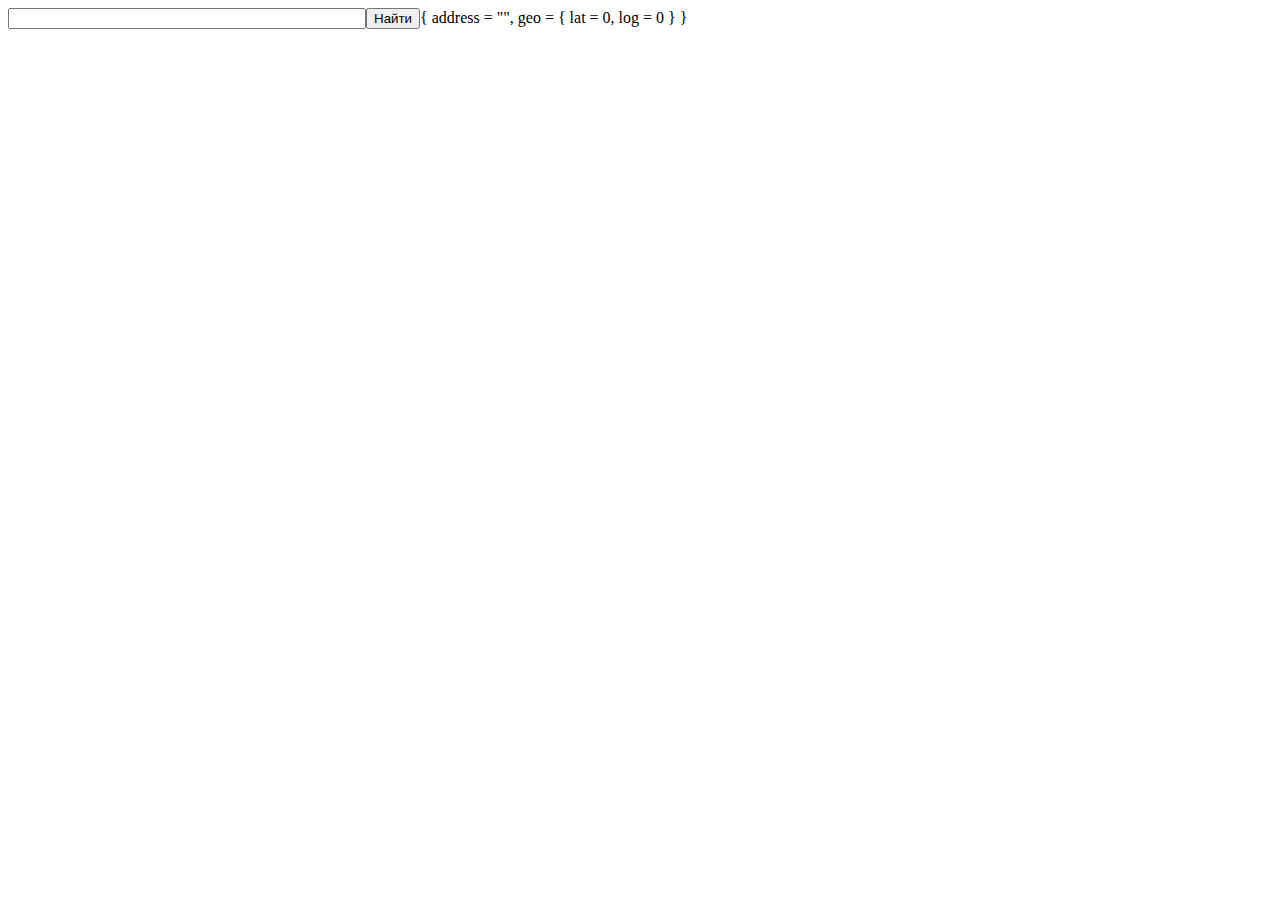
<file: dst/index.html>
<!DOCTYPE html>
<html>
<head>
    <title>Address field</title>
    <link rel="stylesheet" href="style.css" />
</head>
<body>
    <div id="main"></div>
    <!-- <script src="https://ajax.googleapis.com/ajax/libs/jquery/3.1.1/jquery.min.js"></script> -->
    <script src="main.js"></script>
    <!-- <script src="address.js"></script> -->
    <script>
        var node = document.getElementById("main");
        var app = Elm.GeoAddress.embed(node, { address: "" });

        app.ports.process.subscribe(function(address) {
            app.ports.suggestions.send(process(address));
        });

        function process(address) {
          return {
            lat: 123.456,
            log: 456.789
          };
        }
    </script>
    <script>
      function suggestOnLoad (ymaps) {
        // var suggestView = new ymaps.SuggestView("address");
      }
    </script>
    <script src="https://api-maps.yandex.ru/2.1/?lang=ru_RU&load=SuggestView&onload=suggestOnLoad"></script>
</body>
</html>
</file>
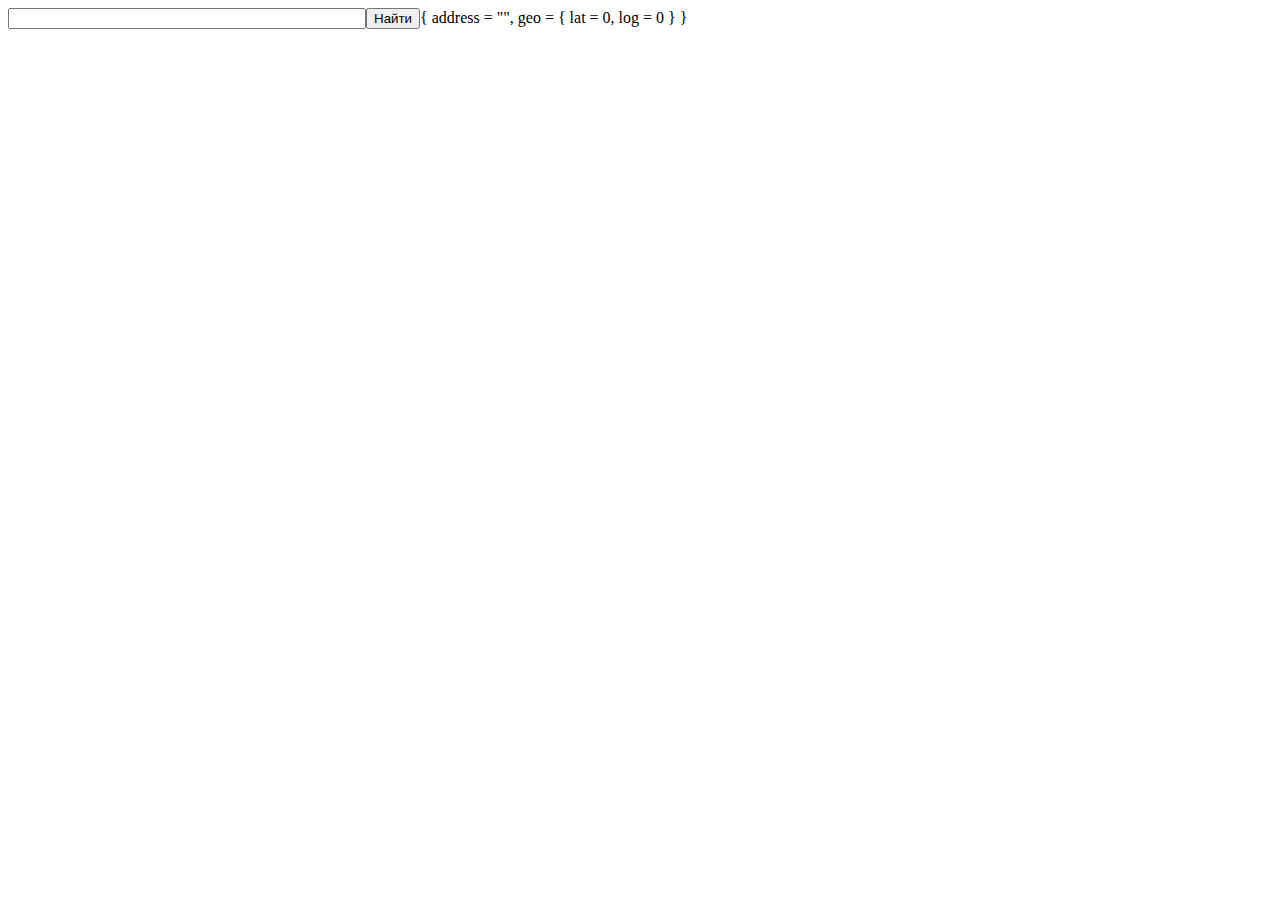
<file: dst/index2.html>
<!DOCTYPE html>
<html>
<head>
    <title>Address field</title>
    <link rel="stylesheet" href="style.css" />
</head>
<body>
    <div id="main"></div>
    <!-- <script src="https://ajax.googleapis.com/ajax/libs/jquery/3.1.1/jquery.min.js"></script> -->
    <script src="main.js"></script>
    <!-- <script src="address.js"></script> -->
    <script>
        var node = document.getElementById("main");
        var app = Elm.GeoAddress.embed(node, { address: "" });

        app.ports.process.subscribe(function(address) {
            app.ports.suggestions.send(process(address));
        });

        function process(address) {
          return {
            lat: 123.456,
            log: 456.789
          };
        }
    </script>
    <script>
      function suggestOnLoad (ymaps) {
        var suggestView = new ymaps.SuggestView("address");
      }
    </script>
    <script src="https://api-maps.yandex.ru/2.1/?lang=ru_RU&load=SuggestView&onload=suggestOnLoad"></script>
</body>
</html>
</file>
<file: dst/style.css>
input#address{
  width: 350px;
}
</file>
